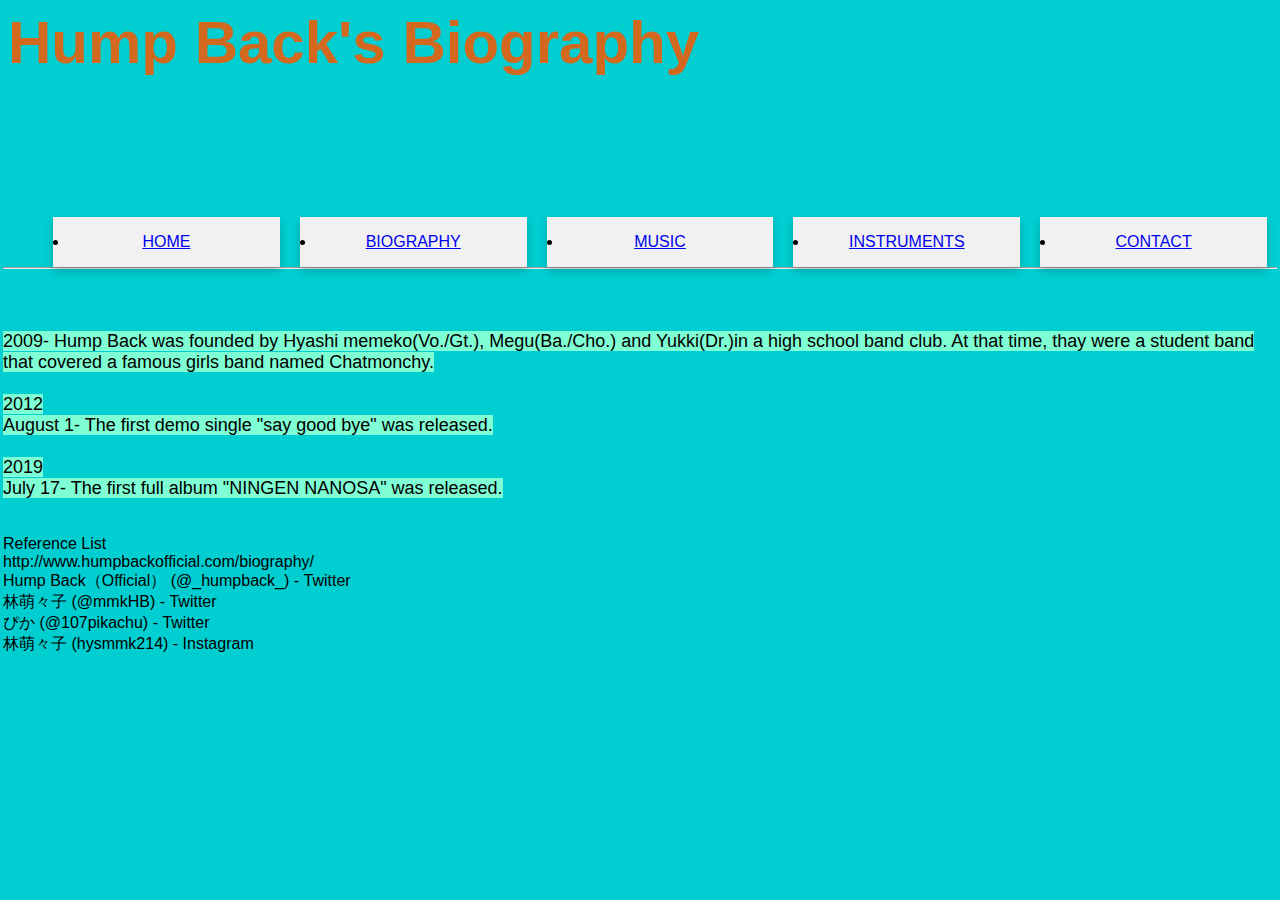
<file: biography.html>
<html style="background-color: darkturquoise">
    <head><link rel="stylesheet" type="text/css" href="index.css"> <style></style></head>
     <h6 style=font-size: 60>Hump Back's Biography</h6>
<div class="row">
        <ul>
           <div class="column"><div class="card"><li><a href=Petra.html>HOME</a></li></div></div>
        <div class="column"><div class="card"> <li><a href=biography.html>BIOGRAPHY</a></li></div></div>
             <div class="column"><div class="card"><li><a href=music.html>MUSIC</a></li></div></div>
     <div class="column"><div class="card"><li><a href=instruments.html>INSTRUMENTS</a></li></div></div>
            <div class="column"><div class="card"><li><a href=contact.html>CONTACT</a></li></div></div></ul><hr><br><br><br>
    <pl>2009- Hump Back was founded by Hyashi memeko(Vo./Gt.), Megu(Ba./Cho.) and Yukki(Dr.)in a high school band club. At that time, thay were a student band that covered a famous girls band named Chatmonchy.<br><br>2012<br>August 1- The first demo single "say good bye" was released.<br><br>2019<br>July 17- The first full album "NINGEN NANOSA" was released.</pl><br><br><br>
    <h7>Reference List<br>http://www.humpbackofficial.com/biography/<br>
Hump Back（Official） (@_humpback_) - Twitter<br> 
林萌々子 (@mmkHB) - Twitter<br>
ぴか (@107pikachu) - Twitter<br>
林萌々子 (hysmmk214) - Instagram<br>
</h7>





























</html>
</file>
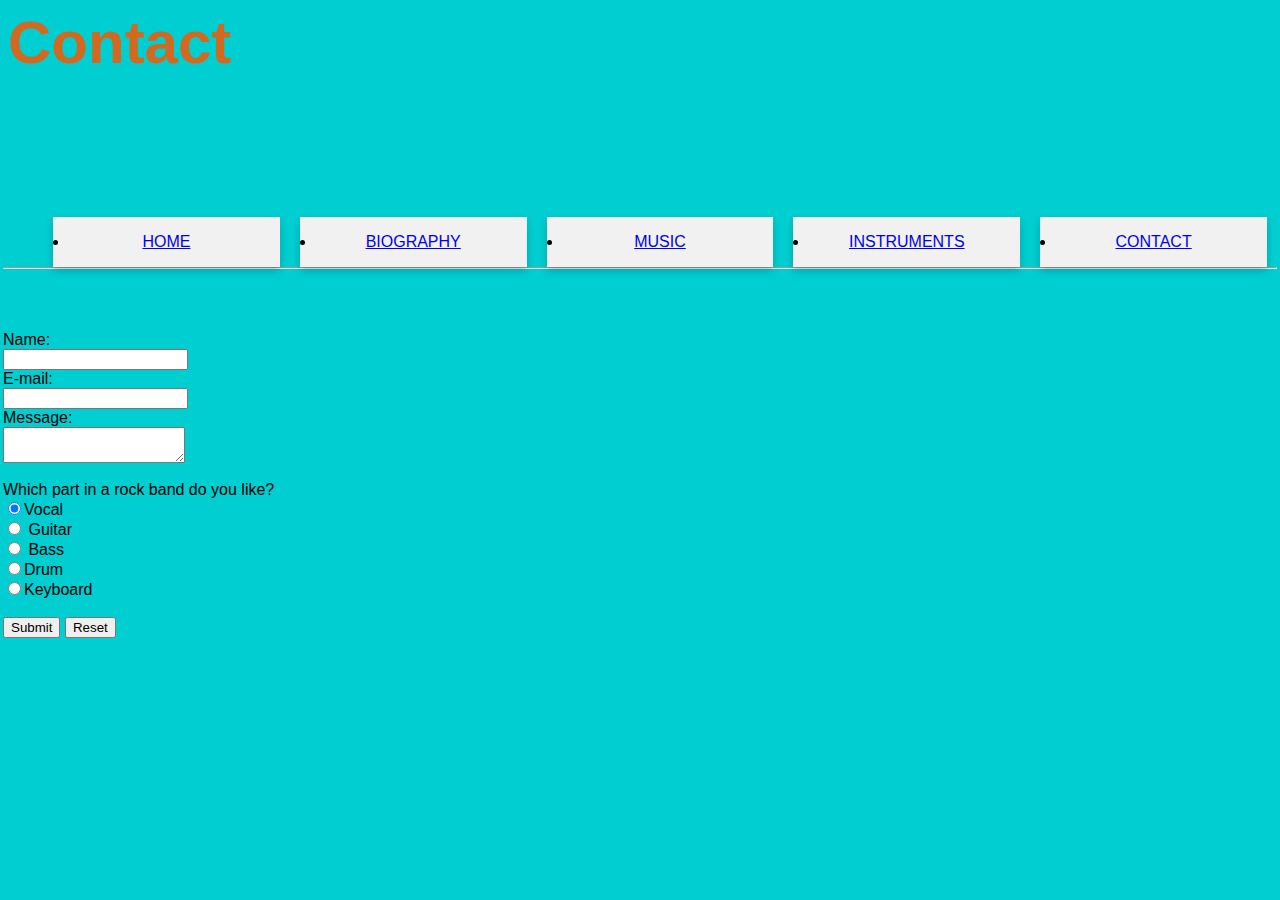
<file: contact.html>
<html style="background-color: darkturquoise">
    <head><link rel="stylesheet" type="text/css" href="index.css"> <style></style></head>
    <h6 style="font-size: 60">Contact</h6>
<div class="row">
        <ul>
           <div class="column"><div class="card"><li><a href=Petra.html>HOME</a></li></div></div>
        <div class="column"><div class="card"> <li><a href=biography.html>BIOGRAPHY</a></li></div></div>
             <div class="column"><div class="card"><li><a href=music.html>MUSIC</a></li></div></div>
     <div class="column"><div class="card"><li><a href=instruments.html>INSTRUMENTS</a></li></div></div>
            <div class="column"><div class="card"><li><a href=contact.html>CONTACT</a></li></div></div></ul><hr><br><br><br>
    <form action="/my-handling-form-page" method="post">
   Name:<br>
        <input type="text"  name="user_name"><br>
        E-mail:<br>
         <input type="email" name="user_mail"><br>
       Message:<br>
            <textarea  name="user_message"></textarea><br><br>
        <h7>Which part in a rock band do you like?</h7><br>
  <input type="radio" name="bandpart" value="vocal" checked>Vocal<br>
  <input type="radio" name="bandpart" value="guitar"> Guitar<br>
  <input type="radio" name="bandpart" value="bass"> Bass<br>
        <input type="radio" name="bandpart" value="drum">Drum<br>
        <input type="radio" name="bandpart" value="keyboard">Keyboard<br><br>
        <input type="submit" value="Submit">
        <input type="reset">
</form>






















</html>
</file>
<file: index.css>
h1{font-family:fantasy;
    font-size: 20;
    background-color: aquamarine}
h2{font-family: monospace;
font-size: 20;
background-color: aquamarine}
b{background-color: #66ccff}
h3{text-align: center;
border: 20px ridge #0099cc ;
background-color:  #66ccff}
.column1 {
float: left;
width: 33.333333%;}
h4{color:darkorange;
background-color: chocolate}
h6{color:chocolate;
font-size: 60}
h5{font-size: 20}
pl{background-color: aquamarine;
font-size: 18}
* {
  box-sizing: border-box;
}

body {
  font-family: Arial, Helvetica, sans-serif;
}

/* Float four columns side by side */
.column {
  float: left;
  width: 20%;
  padding: 0 10px;
}

/* Remove extra left and right margins, due to padding in columns */
.row {margin: 0 -5px;}

/* Clear floats after the columns */
.row:after {
  content: "";
  display: table;
  clear: both;
}

/* Style the counter cards */
.card {
  box-shadow: 0 4px 8px 0 rgba(0, 0, 0, 0.2); /* this adds the "card" effect */
  padding: 16px;
  text-align: center;
  background-color: #f1f1f1;
}

/* Responsive columns - one column layout (vertical) on small screens */
@media screen and (max-width: 600px) {
  .column {
    width: 100%;
    display: block;
    margin-bottom: 20px;
  }
}
</file>
